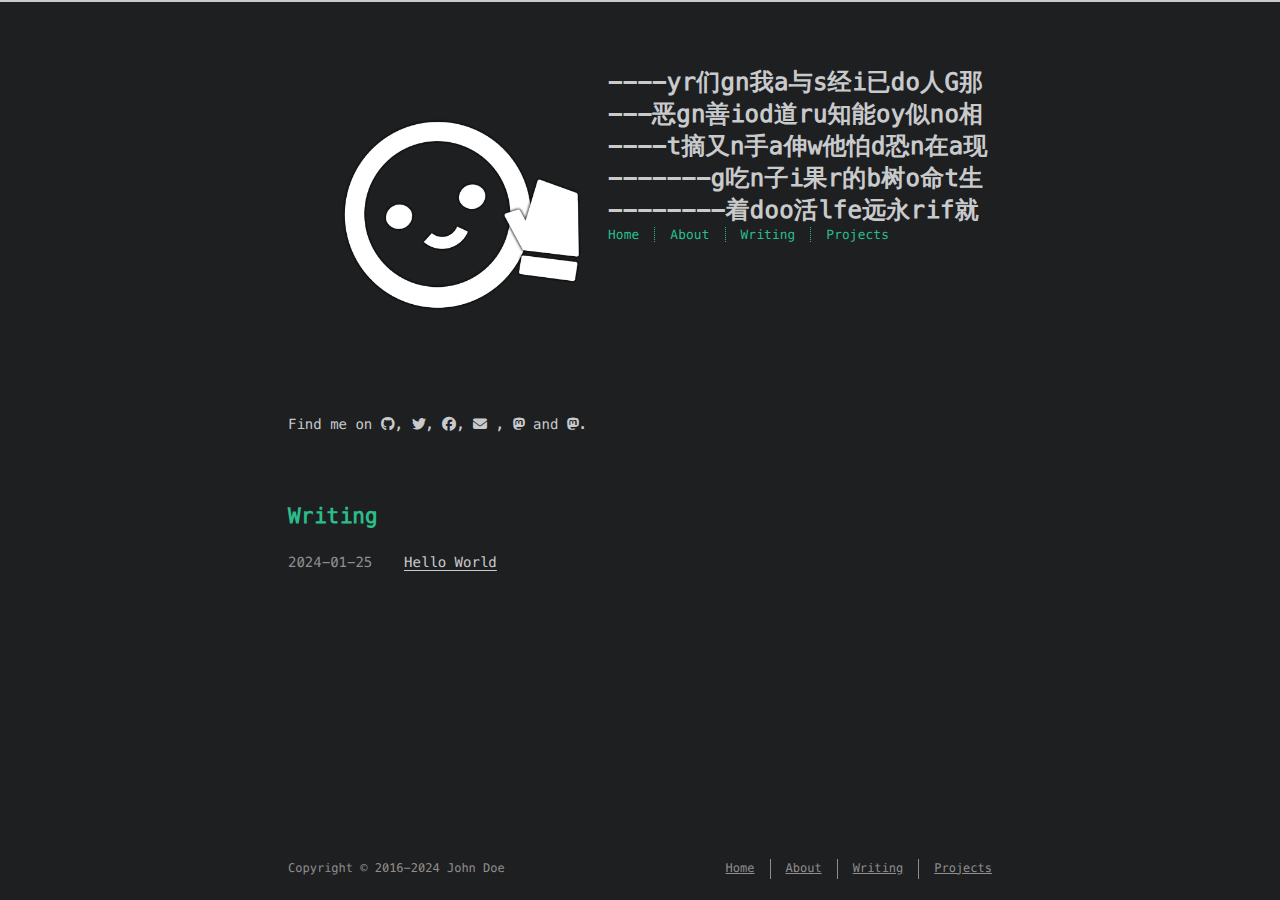
<file: index.html>
<!DOCTYPE html>
<html lang=en>
<head>
    <!-- so meta -->
    <meta charset="utf-8">
    <meta http-equiv="X-UA-Compatible" content="IE=edge">
    <meta name="HandheldFriendly" content="True">
    <meta name="viewport" content="width=device-width, initial-scale=1, maximum-scale=5" />
    <meta property="og:type" content="website">
<meta property="og:title" content="----yr们gn我a与s经i已do人G那 ---恶gn善iod道ru知能oy似no相 ----t摘又n手a伸w他怕d恐n在a现 -------g吃n子i果r的b树o命t生 --------着doo活lfe远永rif就
">
<meta property="og:url" content="http://example.com/index.html">
<meta property="og:site_name" content="----yr们gn我a与s经i已do人G那 ---恶gn善iod道ru知能oy似no相 ----t摘又n手a伸w他怕d恐n在a现 -------g吃n子i果r的b树o命t生 --------着doo活lfe远永rif就
">
<meta property="og:locale" content="en_US">
<meta property="article:author" content="John Doe">
<meta name="twitter:card" content="summary">
    
    
      
        
          <link rel="shortcut icon" href="/images/%E6%8B%9B%E6%89%8B.gif">
        
      
      
        
          <link rel="icon" type="image/png" href="/images/%E6%8B%9B%E6%89%8B.gif" sizes="192x192">
        
      
      
        
          <link rel="apple-touch-icon" sizes="180x180" href="/images/%E6%8B%9B%E6%89%8B.gif">
        
      
    
    <!-- title -->
    <title>----yr们gn我a与s经i已do人G那 ---恶gn善iod道ru知能oy似no相 ----t摘又n手a伸w他怕d恐n在a现 -------g吃n子i果r的b树o命t生 --------着doo活lfe远永rif就
</title>
    <!-- async scripts -->
    <!-- Google Analytics -->


    <!-- Umami Analytics -->


    <!-- styles -->
    
<link rel="stylesheet" href="/css/style.css">

    <!-- persian styles -->
    
    <!-- rss -->
    
    
	<!-- mathjax -->
	
<meta name="generator" content="Hexo 6.3.0"></head>

<body class="max-width mx-auto px3 ltr">
    
    <div class="content index py4 h-card">
        
          <header id="header">
  <a class="u-url u-uid" href="/">
  
    
      <img id="logo" alt class="u-logo" src="/images/%E6%8B%9B%E6%89%8B.gif" />
    
  
    <div id="title">
      <h1 class="p-name">----yr们gn我a与s经i已do人G那 ---恶gn善iod道ru知能oy似no相 ----t摘又n手a伸w他怕d恐n在a现 -------g吃n子i果r的b树o命t生 --------着doo活lfe远永rif就
</h1>
    </div>
  </a>
  <div id="nav">
    <ul>
      <li class="icon">
        <a href="#" aria-label="Menu"><i class="fa-solid fa-bars fa-2x"></i></a>
      </li>
      <!--
     --><li><a href="/">Home</a></li><!--
   --><!--
     --><li><a href="/about/">About</a></li><!--
   --><!--
     --><li><a href="/archives/">Writing</a></li><!--
   --><!--
     --><li><a target="_blank" rel="noopener" href="https://github.com/Durararananke">Projects</a></li><!--
   -->
    </ul>
  </div>
</header>

        
        <section id="about" class="p-note">
  
  
    <p>
      Find me on
      
      
      
        
        
          <a class="icon u-url" target="_blank" rel="noopener me" href="https://github.com/Durararananke" aria-label="github" title="github">
            <i class="fa-brands fa-github"></i><!--
      ---></a><!--
    ---><!--
    --->, 
        
      
        
        
          <a class="icon u-url" target="_blank" rel="noopener me" href="/" aria-label="twitter" title="twitter">
            <i class="fa-brands fa-twitter"></i><!--
      ---></a><!--
    ---><!--
    --->, 
        
      
        
        
          <a class="icon u-url" target="_blank" rel="noopener me" href="/" aria-label="facebook" title="facebook">
            <i class="fa-brands fa-facebook"></i><!--
      ---></a><!--
    ---><!--
    --->, 
        
      
        
        
          <a class="icon u-email" target="_blank" rel="noopener" href="mailto:name@email.com" aria-label="mail" title="mail">
            <i class="fa-solid fa-envelope"></i><!--
      ---></a>
        <!--
    --->, 
        
      
        
        
          <a class="icon u-url" target="_blank" rel="noopener me" href="https://mastodon.social/@alice" aria-label="mastodon.social" title="mastodon.social">
            <i class="fa-brands fa-mastodon"></i><!--
      ---></a><!--
    ---><!--
    ---> and 
        
      
        
        
          <a class="icon u-url" target="_blank" rel="noopener me" href="https://fosstodon.org/@alice" aria-label="fosstodon.org" title="fosstodon.org">
            <i class="fa-brands fa-mastodon"></i><!--
      ---></a><!--
    ---><!--
    --->.
        
      
    </p>
  
</section>

<section id="writing">
  <span class="h1"><a href="/archives/">Writing</a></span>
  
  <ul class="post-list">
    
    
      
    
    
      <li class="post-item">
        
    <div class="meta">
      
        
          <time datetime="2024-01-25T10:38:06.543Z" class="dt-published" itemprop="datePublished">2024-01-25</time>
        
      
    </div>


        <span>
    
        <a class="" href="/2024/01/25/hello-world/">Hello World</a>
    


</span>
      </li>
    
  </ul>
  
</section>



        
        <footer id="footer">
  <div class="footer-left">
    Copyright &copy;
    
    
    2016-2024
    John Doe
  </div>
  <div class="footer-right">
    <nav>
      <ul>
        <!--
       --><li><a href="/">Home</a></li><!--
     --><!--
       --><li><a href="/about/">About</a></li><!--
     --><!--
       --><li><a href="/archives/">Writing</a></li><!--
     --><!--
       --><li><a target="_blank" rel="noopener" href="https://github.com/Durararananke">Projects</a></li><!--
     -->
      </ul>
    </nav>
  </div>
</footer>

    </div>
    <!-- styles -->



  <link rel="preload" as="style" href="https://cdnjs.cloudflare.com/ajax/libs/font-awesome/6.4.0/css/all.min.css" crossorigin="anonymous" onload="this.onload=null;this.rel='stylesheet'"/>


    <!-- jquery -->

  <script src="https://cdnjs.cloudflare.com/ajax/libs/jquery/3.6.0/jquery.min.js" crossorigin="anonymous"></script>




<!-- clipboard -->


<script src="/js/main.js"></script>

<!-- search -->

<!-- Baidu Analytics -->

<!-- Cloudflare Analytics -->

<!-- Disqus Comments -->

<!-- utterances Comments -->

</body>
</html>
</file>
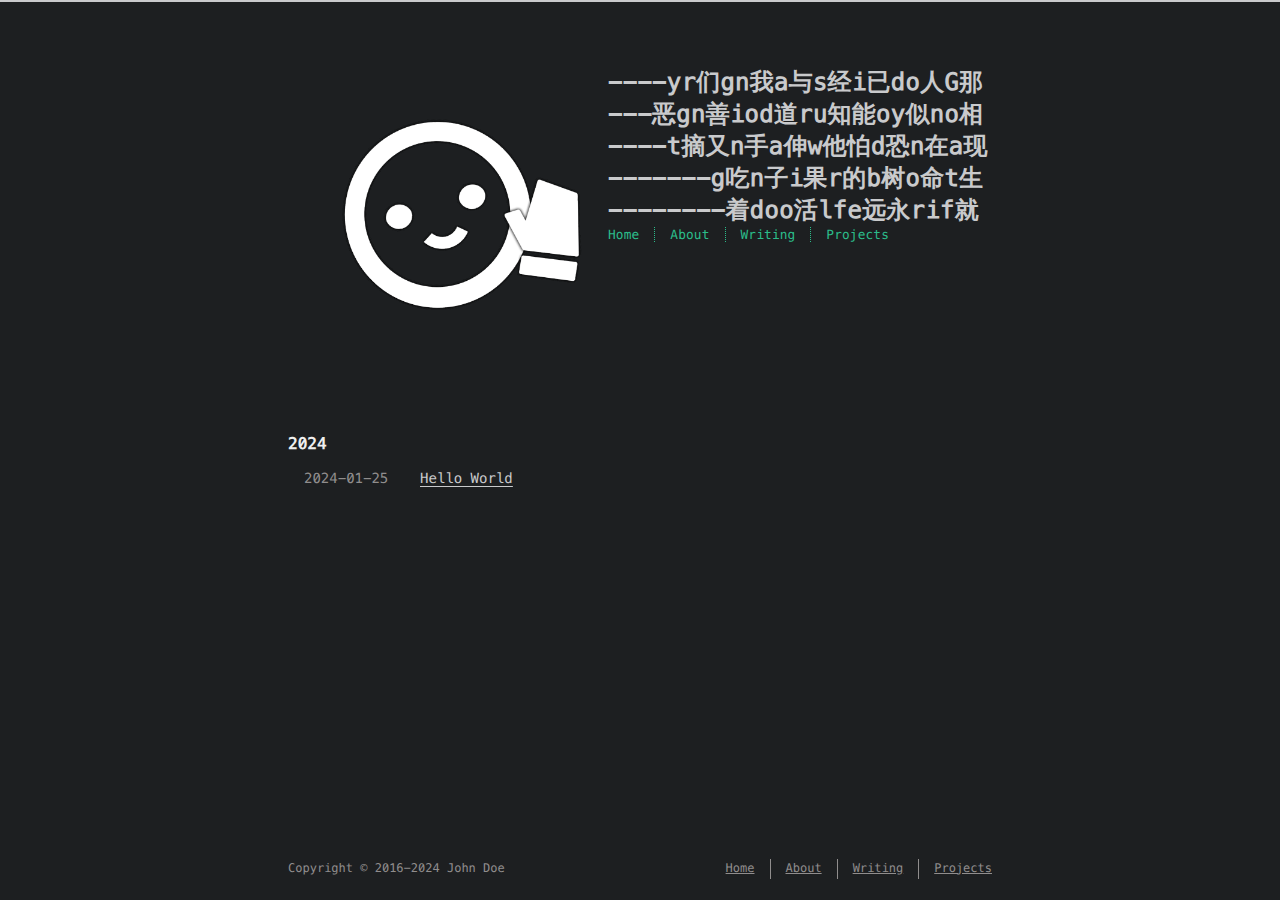
<file: archives/index.html>
<!DOCTYPE html>
<html lang=en>
<head>
    <!-- so meta -->
    <meta charset="utf-8">
    <meta http-equiv="X-UA-Compatible" content="IE=edge">
    <meta name="HandheldFriendly" content="True">
    <meta name="viewport" content="width=device-width, initial-scale=1, maximum-scale=5" />
    <meta property="og:type" content="website">
<meta property="og:title" content="----yr们gn我a与s经i已do人G那 ---恶gn善iod道ru知能oy似no相 ----t摘又n手a伸w他怕d恐n在a现 -------g吃n子i果r的b树o命t生 --------着doo活lfe远永rif就
">
<meta property="og:url" content="http://example.com/archives/index.html">
<meta property="og:site_name" content="----yr们gn我a与s经i已do人G那 ---恶gn善iod道ru知能oy似no相 ----t摘又n手a伸w他怕d恐n在a现 -------g吃n子i果r的b树o命t生 --------着doo活lfe远永rif就
">
<meta property="og:locale" content="en_US">
<meta property="article:author" content="John Doe">
<meta name="twitter:card" content="summary">
    
    
      
        
          <link rel="shortcut icon" href="/images/%E6%8B%9B%E6%89%8B.gif">
        
      
      
        
          <link rel="icon" type="image/png" href="/images/%E6%8B%9B%E6%89%8B.gif" sizes="192x192">
        
      
      
        
          <link rel="apple-touch-icon" sizes="180x180" href="/images/%E6%8B%9B%E6%89%8B.gif">
        
      
    
    <!-- title -->
    <title>Writing</title>
    <!-- async scripts -->
    <!-- Google Analytics -->


    <!-- Umami Analytics -->


    <!-- styles -->
    
<link rel="stylesheet" href="/css/style.css">

    <!-- persian styles -->
    
    <!-- rss -->
    
    
	<!-- mathjax -->
	
<meta name="generator" content="Hexo 6.3.0"></head>

<body class="max-width mx-auto px3 ltr">
    
    <div class="content index py4 ">
        
          <header id="header">
  <a class="u-url u-uid" href="/">
  
    
      <img id="logo" alt class="u-logo" src="/images/%E6%8B%9B%E6%89%8B.gif" />
    
  
    <div id="title">
      <h1 class="p-name">----yr们gn我a与s经i已do人G那 ---恶gn善iod道ru知能oy似no相 ----t摘又n手a伸w他怕d恐n在a现 -------g吃n子i果r的b树o命t生 --------着doo活lfe远永rif就
</h1>
    </div>
  </a>
  <div id="nav">
    <ul>
      <li class="icon">
        <a href="#" aria-label="Menu"><i class="fa-solid fa-bars fa-2x"></i></a>
      </li>
      <!--
     --><li><a href="/">Home</a></li><!--
   --><!--
     --><li><a href="/about/">About</a></li><!--
   --><!--
     --><li><a href="/archives/">Writing</a></li><!--
   --><!--
     --><li><a target="_blank" rel="noopener" href="https://github.com/Durararananke">Projects</a></li><!--
   -->
    </ul>
  </div>
</header>

        
        <div id="archive">
  <ul class="post-list">
    
    
    
    
      
      
      
      
        <li class="post-year"><h2>2024</h2></li>
      
      <li class="post-item">
        
    <div class="meta">
      
        
          <time datetime="2024-01-25T10:38:06.543Z" class="dt-published" itemprop="datePublished">2024-01-25</time>
        
      
    </div>


        <span>
    
        <a class="" href="/2024/01/25/hello-world/">Hello World</a>
    


</span>
      </li>
    
  </ul>
  

</div>

        
        <footer id="footer">
  <div class="footer-left">
    Copyright &copy;
    
    
    2016-2024
    John Doe
  </div>
  <div class="footer-right">
    <nav>
      <ul>
        <!--
       --><li><a href="/">Home</a></li><!--
     --><!--
       --><li><a href="/about/">About</a></li><!--
     --><!--
       --><li><a href="/archives/">Writing</a></li><!--
     --><!--
       --><li><a target="_blank" rel="noopener" href="https://github.com/Durararananke">Projects</a></li><!--
     -->
      </ul>
    </nav>
  </div>
</footer>

    </div>
    <!-- styles -->



  <link rel="preload" as="style" href="https://cdnjs.cloudflare.com/ajax/libs/font-awesome/6.4.0/css/all.min.css" crossorigin="anonymous" onload="this.onload=null;this.rel='stylesheet'"/>


    <!-- jquery -->

  <script src="https://cdnjs.cloudflare.com/ajax/libs/jquery/3.6.0/jquery.min.js" crossorigin="anonymous"></script>




<!-- clipboard -->


<script src="/js/main.js"></script>

<!-- search -->

<!-- Baidu Analytics -->

<!-- Cloudflare Analytics -->

<!-- Disqus Comments -->

<!-- utterances Comments -->

</body>
</html>
</file>
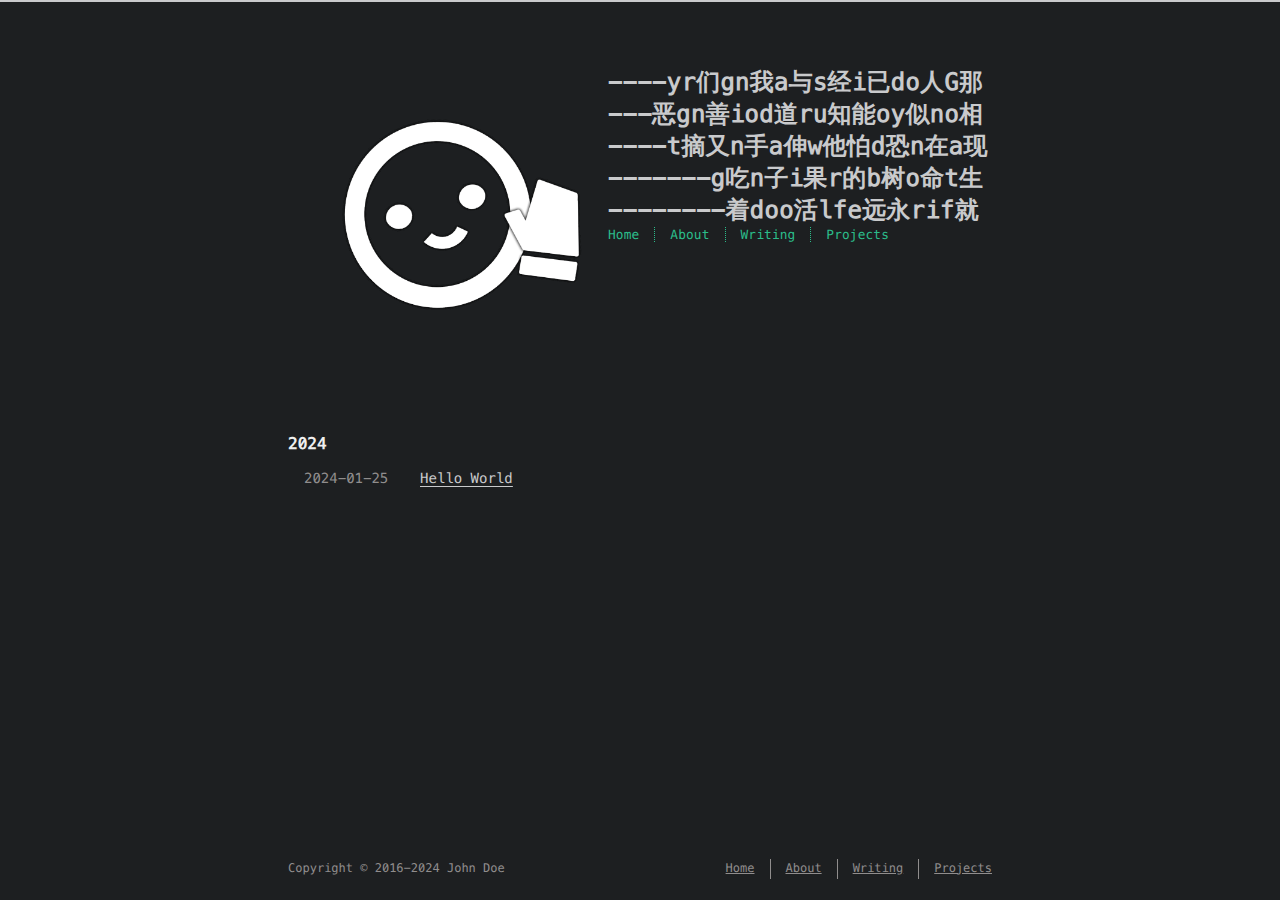
<file: archives/2024/index.html>
<!DOCTYPE html>
<html lang=en>
<head>
    <!-- so meta -->
    <meta charset="utf-8">
    <meta http-equiv="X-UA-Compatible" content="IE=edge">
    <meta name="HandheldFriendly" content="True">
    <meta name="viewport" content="width=device-width, initial-scale=1, maximum-scale=5" />
    <meta property="og:type" content="website">
<meta property="og:title" content="----yr们gn我a与s经i已do人G那 ---恶gn善iod道ru知能oy似no相 ----t摘又n手a伸w他怕d恐n在a现 -------g吃n子i果r的b树o命t生 --------着doo活lfe远永rif就
">
<meta property="og:url" content="http://example.com/archives/2024/index.html">
<meta property="og:site_name" content="----yr们gn我a与s经i已do人G那 ---恶gn善iod道ru知能oy似no相 ----t摘又n手a伸w他怕d恐n在a现 -------g吃n子i果r的b树o命t生 --------着doo活lfe远永rif就
">
<meta property="og:locale" content="en_US">
<meta property="article:author" content="John Doe">
<meta name="twitter:card" content="summary">
    
    
      
        
          <link rel="shortcut icon" href="/images/%E6%8B%9B%E6%89%8B.gif">
        
      
      
        
          <link rel="icon" type="image/png" href="/images/%E6%8B%9B%E6%89%8B.gif" sizes="192x192">
        
      
      
        
          <link rel="apple-touch-icon" sizes="180x180" href="/images/%E6%8B%9B%E6%89%8B.gif">
        
      
    
    <!-- title -->
    <title>Writing: 2024</title>
    <!-- async scripts -->
    <!-- Google Analytics -->


    <!-- Umami Analytics -->


    <!-- styles -->
    
<link rel="stylesheet" href="/css/style.css">

    <!-- persian styles -->
    
    <!-- rss -->
    
    
	<!-- mathjax -->
	
<meta name="generator" content="Hexo 6.3.0"></head>

<body class="max-width mx-auto px3 ltr">
    
    <div class="content index py4 ">
        
          <header id="header">
  <a class="u-url u-uid" href="/">
  
    
      <img id="logo" alt class="u-logo" src="/images/%E6%8B%9B%E6%89%8B.gif" />
    
  
    <div id="title">
      <h1 class="p-name">----yr们gn我a与s经i已do人G那 ---恶gn善iod道ru知能oy似no相 ----t摘又n手a伸w他怕d恐n在a现 -------g吃n子i果r的b树o命t生 --------着doo活lfe远永rif就
</h1>
    </div>
  </a>
  <div id="nav">
    <ul>
      <li class="icon">
        <a href="#" aria-label="Menu"><i class="fa-solid fa-bars fa-2x"></i></a>
      </li>
      <!--
     --><li><a href="/">Home</a></li><!--
   --><!--
     --><li><a href="/about/">About</a></li><!--
   --><!--
     --><li><a href="/archives/">Writing</a></li><!--
   --><!--
     --><li><a target="_blank" rel="noopener" href="https://github.com/Durararananke">Projects</a></li><!--
   -->
    </ul>
  </div>
</header>

        
        <div id="archive">
  <ul class="post-list">
    
    
    
    
      
      
      
      
        <li class="post-year"><h2>2024</h2></li>
      
      <li class="post-item">
        
    <div class="meta">
      
        
          <time datetime="2024-01-25T10:38:06.543Z" class="dt-published" itemprop="datePublished">2024-01-25</time>
        
      
    </div>


        <span>
    
        <a class="" href="/2024/01/25/hello-world/">Hello World</a>
    


</span>
      </li>
    
  </ul>
  

</div>

        
        <footer id="footer">
  <div class="footer-left">
    Copyright &copy;
    
    
    2016-2024
    John Doe
  </div>
  <div class="footer-right">
    <nav>
      <ul>
        <!--
       --><li><a href="/">Home</a></li><!--
     --><!--
       --><li><a href="/about/">About</a></li><!--
     --><!--
       --><li><a href="/archives/">Writing</a></li><!--
     --><!--
       --><li><a target="_blank" rel="noopener" href="https://github.com/Durararananke">Projects</a></li><!--
     -->
      </ul>
    </nav>
  </div>
</footer>

    </div>
    <!-- styles -->



  <link rel="preload" as="style" href="https://cdnjs.cloudflare.com/ajax/libs/font-awesome/6.4.0/css/all.min.css" crossorigin="anonymous" onload="this.onload=null;this.rel='stylesheet'"/>


    <!-- jquery -->

  <script src="https://cdnjs.cloudflare.com/ajax/libs/jquery/3.6.0/jquery.min.js" crossorigin="anonymous"></script>




<!-- clipboard -->


<script src="/js/main.js"></script>

<!-- search -->

<!-- Baidu Analytics -->

<!-- Cloudflare Analytics -->

<!-- Disqus Comments -->

<!-- utterances Comments -->

</body>
</html>
</file>
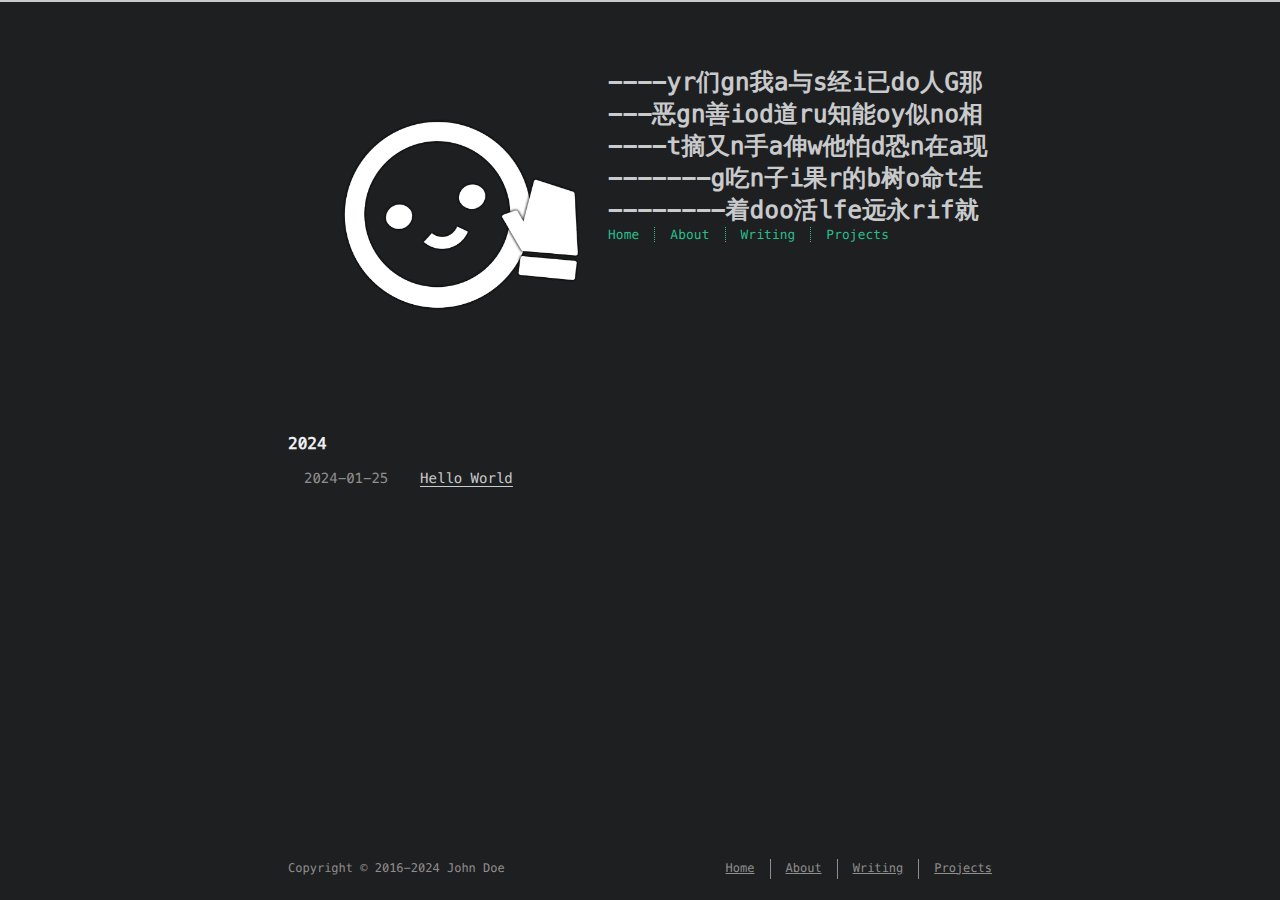
<file: archives/2024/01/index.html>
<!DOCTYPE html>
<html lang=en>
<head>
    <!-- so meta -->
    <meta charset="utf-8">
    <meta http-equiv="X-UA-Compatible" content="IE=edge">
    <meta name="HandheldFriendly" content="True">
    <meta name="viewport" content="width=device-width, initial-scale=1, maximum-scale=5" />
    <meta property="og:type" content="website">
<meta property="og:title" content="----yr们gn我a与s经i已do人G那 ---恶gn善iod道ru知能oy似no相 ----t摘又n手a伸w他怕d恐n在a现 -------g吃n子i果r的b树o命t生 --------着doo活lfe远永rif就
">
<meta property="og:url" content="http://example.com/archives/2024/01/index.html">
<meta property="og:site_name" content="----yr们gn我a与s经i已do人G那 ---恶gn善iod道ru知能oy似no相 ----t摘又n手a伸w他怕d恐n在a现 -------g吃n子i果r的b树o命t生 --------着doo活lfe远永rif就
">
<meta property="og:locale" content="en_US">
<meta property="article:author" content="John Doe">
<meta name="twitter:card" content="summary">
    
    
      
        
          <link rel="shortcut icon" href="/images/%E6%8B%9B%E6%89%8B.gif">
        
      
      
        
          <link rel="icon" type="image/png" href="/images/%E6%8B%9B%E6%89%8B.gif" sizes="192x192">
        
      
      
        
          <link rel="apple-touch-icon" sizes="180x180" href="/images/%E6%8B%9B%E6%89%8B.gif">
        
      
    
    <!-- title -->
    <title>Writing: 2024/1</title>
    <!-- async scripts -->
    <!-- Google Analytics -->


    <!-- Umami Analytics -->


    <!-- styles -->
    
<link rel="stylesheet" href="/css/style.css">

    <!-- persian styles -->
    
    <!-- rss -->
    
    
	<!-- mathjax -->
	
<meta name="generator" content="Hexo 6.3.0"></head>

<body class="max-width mx-auto px3 ltr">
    
    <div class="content index py4 ">
        
          <header id="header">
  <a class="u-url u-uid" href="/">
  
    
      <img id="logo" alt class="u-logo" src="/images/%E6%8B%9B%E6%89%8B.gif" />
    
  
    <div id="title">
      <h1 class="p-name">----yr们gn我a与s经i已do人G那 ---恶gn善iod道ru知能oy似no相 ----t摘又n手a伸w他怕d恐n在a现 -------g吃n子i果r的b树o命t生 --------着doo活lfe远永rif就
</h1>
    </div>
  </a>
  <div id="nav">
    <ul>
      <li class="icon">
        <a href="#" aria-label="Menu"><i class="fa-solid fa-bars fa-2x"></i></a>
      </li>
      <!--
     --><li><a href="/">Home</a></li><!--
   --><!--
     --><li><a href="/about/">About</a></li><!--
   --><!--
     --><li><a href="/archives/">Writing</a></li><!--
   --><!--
     --><li><a target="_blank" rel="noopener" href="https://github.com/Durararananke">Projects</a></li><!--
   -->
    </ul>
  </div>
</header>

        
        <div id="archive">
  <ul class="post-list">
    
    
    
    
      
      
      
      
        <li class="post-year"><h2>2024</h2></li>
      
      <li class="post-item">
        
    <div class="meta">
      
        
          <time datetime="2024-01-25T10:38:06.543Z" class="dt-published" itemprop="datePublished">2024-01-25</time>
        
      
    </div>


        <span>
    
        <a class="" href="/2024/01/25/hello-world/">Hello World</a>
    


</span>
      </li>
    
  </ul>
  

</div>

        
        <footer id="footer">
  <div class="footer-left">
    Copyright &copy;
    
    
    2016-2024
    John Doe
  </div>
  <div class="footer-right">
    <nav>
      <ul>
        <!--
       --><li><a href="/">Home</a></li><!--
     --><!--
       --><li><a href="/about/">About</a></li><!--
     --><!--
       --><li><a href="/archives/">Writing</a></li><!--
     --><!--
       --><li><a target="_blank" rel="noopener" href="https://github.com/Durararananke">Projects</a></li><!--
     -->
      </ul>
    </nav>
  </div>
</footer>

    </div>
    <!-- styles -->



  <link rel="preload" as="style" href="https://cdnjs.cloudflare.com/ajax/libs/font-awesome/6.4.0/css/all.min.css" crossorigin="anonymous" onload="this.onload=null;this.rel='stylesheet'"/>


    <!-- jquery -->

  <script src="https://cdnjs.cloudflare.com/ajax/libs/jquery/3.6.0/jquery.min.js" crossorigin="anonymous"></script>




<!-- clipboard -->


<script src="/js/main.js"></script>

<!-- search -->

<!-- Baidu Analytics -->

<!-- Cloudflare Analytics -->

<!-- Disqus Comments -->

<!-- utterances Comments -->

</body>
</html>
</file>
<file: css/style.css>
.inline {
  display: inline;
}
.block {
  display: block;
}
.inline-block {
  display: inline-block;
}
.table {
  display: table;
}
.table-cell {
  display: table-cell;
}
.overflow-hidden {
  overflow: hidden;
}
.overflow-scroll {
  overflow: scroll;
}
.overflow-auto {
  overflow: auto;
}
.clearfix:before,
.clearfix:after {
  display: table;
  content: " ";
}
.clearfix:after {
  clear: both;
}
.left {
  float: left;
}
.right {
  float: right;
}
.fit {
  max-width: 100%;
}
.truncate {
  display: inline-block;
  overflow: hidden;
  text-overflow: ellipsis;
  white-space: nowrap;
}
.max-width-1 {
  max-width: 24rem;
}
.max-width-2 {
  max-width: 32rem;
}
.max-width-3 {
  max-width: 48rem;
}
.max-width-4 {
  max-width: 64rem;
}
.border-box {
  box-sizing: border-box;
}
.m0 {
  margin: 0;
}
.mt0 {
  margin-top: 0;
}
.mr0 {
  margin-right: 0;
}
.mb0 {
  margin-bottom: 0;
}
.ml0 {
  margin-left: 0;
}
.mx0 {
  margin-right: 0;
  margin-left: 0;
}
.my0 {
  margin-top: 0;
  margin-bottom: 0;
}
.m1 {
  margin: 0.5rem;
}
.mt1 {
  margin-top: 0.5rem;
}
.mr1 {
  margin-right: 0.5rem;
}
.mb1 {
  margin-bottom: 0.5rem;
}
.ml1 {
  margin-left: 0.5rem;
}
.mx1 {
  margin-right: 0.5rem;
  margin-left: 0.5rem;
}
.my1 {
  margin-top: 0.5rem;
  margin-bottom: 0.5rem;
}
.m2 {
  margin: 1rem;
}
.mt2 {
  margin-top: 1rem;
}
.mr2 {
  margin-right: 1rem;
}
.mb2 {
  margin-bottom: 1rem;
}
.ml2 {
  margin-left: 1rem;
}
.mx2 {
  margin-right: 1rem;
  margin-left: 1rem;
}
.my2 {
  margin-top: 1rem;
  margin-bottom: 1rem;
}
.m3 {
  margin: 2rem;
}
.mt3 {
  margin-top: 2rem;
}
.mr3 {
  margin-right: 2rem;
}
.mb3 {
  margin-bottom: 2rem;
}
.ml3 {
  margin-left: 2rem;
}
.mx3 {
  margin-right: 2rem;
  margin-left: 2rem;
}
.my3 {
  margin-top: 2rem;
  margin-bottom: 2rem;
}
.m4 {
  margin: 4rem;
}
.mt4 {
  margin-top: 4rem;
}
.mr4 {
  margin-right: 4rem;
}
.mb4 {
  margin-bottom: 4rem;
}
.ml4 {
  margin-left: 4rem;
}
.mx4 {
  margin-right: 4rem;
  margin-left: 4rem;
}
.my4 {
  margin-top: 4rem;
  margin-bottom: 4rem;
}
.mxn1 {
  margin-right: -0.5rem;
  margin-left: -0.5rem;
}
.mxn2 {
  margin-right: -1rem;
  margin-left: -1rem;
}
.mxn3 {
  margin-right: -2rem;
  margin-left: -2rem;
}
.mxn4 {
  margin-right: -4rem;
  margin-left: -4rem;
}
.ml-auto {
  margin-left: auto;
}
.mr-auto {
  margin-right: auto;
}
.mx-auto {
  margin-right: auto;
  margin-left: auto;
}
.p0 {
  padding: 0;
}
.pt0 {
  padding-top: 0;
}
.pr0 {
  padding-right: 0;
}
.pb0 {
  padding-bottom: 0;
}
.pl0 {
  padding-left: 0;
}
.px0 {
  padding-right: 0;
  padding-left: 0;
}
.py0 {
  padding-top: 0;
  padding-bottom: 0;
}
.p1 {
  padding: 0.5rem;
}
.pt1 {
  padding-top: 0.5rem;
}
.pr1 {
  padding-right: 0.5rem;
}
.pb1 {
  padding-bottom: 0.5rem;
}
.pl1 {
  padding-left: 0.5rem;
}
.py1 {
  padding-top: 0.5rem;
  padding-bottom: 0.5rem;
}
.px1 {
  padding-right: 0.5rem;
  padding-left: 0.5rem;
}
.p2 {
  padding: 1rem;
}
.pt2 {
  padding-top: 1rem;
}
.pr2 {
  padding-right: 1rem;
}
.pb2 {
  padding-bottom: 1rem;
}
.pl2 {
  padding-left: 1rem;
}
.py2 {
  padding-top: 1rem;
  padding-bottom: 1rem;
}
.px2 {
  padding-right: 1rem;
  padding-left: 1rem;
}
.p3 {
  padding: 2rem;
}
.pt3 {
  padding-top: 2rem;
}
.pr3 {
  padding-right: 2rem;
}
.pb3 {
  padding-bottom: 2rem;
}
.pl3 {
  padding-left: 2rem;
}
.py3 {
  padding-top: 2rem;
  padding-bottom: 2rem;
}
.px3 {
  padding-right: 2rem;
  padding-left: 2rem;
}
.p4 {
  padding: 4rem;
}
.pt4 {
  padding-top: 4rem;
}
.pr4 {
  padding-right: 4rem;
}
.pb4 {
  padding-bottom: 4rem;
}
.pl4 {
  padding-left: 4rem;
}
.py4 {
  padding-top: 4rem;
  padding-bottom: 4rem;
}
.px4 {
  padding-right: 4rem;
  padding-left: 4rem;
}
body h1,
body .h1 {
  display: block;
  margin-top: 3rem;
  margin-bottom: 1rem;
  color: #2bbc8a;
  letter-spacing: 0.01em;
  font-weight: 700;
  font-style: normal;
  font-size: 1.5em;
  -moz-osx-font-smoothing: grayscale;
  -webkit-font-smoothing: antialiased;
}
body h2,
body .h2 {
  position: relative;
  display: block;
  margin-top: 2rem;
  margin-bottom: 0.5rem;
  color: #eee;
  text-transform: none;
  letter-spacing: normal;
  font-weight: bold;
  font-size: 1rem;
}
body h3 {
  color: #eee;
  text-decoration: underline;
  font-weight: bold;
  font-size: 0.9rem;
}
body h4,
body h5,
body h6 {
  display: inline;
  text-decoration: none;
  color: #ccc;
  font-weight: bold;
  font-size: 0.9rem;
}
body h3,
body h4,
body h5,
body h6 {
  margin-top: 0.9rem;
  margin-bottom: 0.5rem;
}
body hr {
  border: 0.5px dashed #ccc;
  opacity: 0.5;
  margin: 0;
  margin-top: 20px;
  margin-bottom: 20px;
}
body strong {
  font-weight: bold;
}
body em,
body cite {
  font-style: italic;
}
body sup,
body sub {
  position: relative;
  vertical-align: baseline;
  font-size: 0.75em;
  line-height: 0;
}
body sup {
  top: -0.5em;
}
body sub {
  bottom: -0.2em;
}
body small {
  font-size: 0.85em;
}
body acronym,
body abbr {
  border-bottom: 1px dotted;
}
body ul,
body ol,
body dl {
  line-height: 1.725;
}
body ul ul,
body ol ul,
body ul ol,
body ol ol {
  margin-top: 0;
  margin-bottom: 0;
}
body ol {
  list-style: decimal;
}
body dt {
  font-weight: bold;
}
body table {
  width: 100%;
  border-collapse: collapse;
  text-align: left;
  font-size: 12px;
  overflow: auto;
  display: block;
}
body th {
  padding: 8px;
  border-bottom: 1px dashed #908d8d;
  color: #eee;
  font-weight: bold;
  font-size: 13px;
}
body td {
  padding: 0 8px;
  border-bottom: none;
}
@font-face {
  font-style: normal;
  font-family: "Meslo LG";
  src: local("Meslo LG S"), url("../lib/meslo-LG/MesloLGS-Regular.ttf") format("truetype");
}
*,
*:before,
*:after {
  box-sizing: border-box;
}
/* Scroll bar */
/* For Firefox */
* {
  scrollbar-color: #999 transparent;
}
/* For Chrome, Edge, and Safari */
*::-webkit-scrollbar {
  width: 8px;
  height: 6px;
}
*::-webkit-scrollbar-track {
  background: transparent;
}
*::-webkit-scrollbar-thumb {
  background-color: #999;
  border-radius: 6px;
}
*::-webkit-scrollbar-thumb:hover {
  background-color: #7a7a7a;
}
*::-webkit-scrollbar-thumb:active {
  background-color: #6b6b6b;
}
html {
  margin: 0;
  padding: 0;
  height: 100%;
  border-top: 2px solid #c9cacc;
  -webkit-text-size-adjust: 100%;
  -ms-text-size-adjust: 100%;
}
body {
  margin: 0;
  height: 100%;
  background-color: #1d1f21;
  color: #c9cacc;
  font-weight: 400;
  font-size: 14px;
  font-family: "Menlo", "Meslo LG", monospace;
  line-height: 1.725;
  text-rendering: geometricPrecision;
  -moz-osx-font-smoothing: grayscale;
  -webkit-font-smoothing: antialiased;
}
.content {
  position: relative;
  display: flex;
  flex-direction: column;
  min-height: 100%;
  overflow-wrap: break-word;
}
.content p {
  hyphens: auto;
  -moz-hyphens: auto;
  -ms-hyphens: auto;
  -webkit-hyphens: auto;
}
.content code {
  hyphens: manual;
  -moz-hyphens: manual;
  -ms-hyphens: manual;
  -webkit-hyphens: manual;
}
.content a {
  color: #c9cacc;
  text-decoration: none;
  background-image: linear-gradient(transparent, transparent 5px, #c9cacc 5px, #c9cacc);
  background-position: bottom;
  background-size: 100% 6px;
  background-repeat: repeat-x;
}
.content a:hover {
  background-image: linear-gradient(transparent, transparent 4px, #d480aa 4px, #d480aa);
}
.content a.icon {
  background: none;
}
.content a.icon:hover {
  color: #d480aa;
}
.content h1 a,
.content .h1 a,
.content h2 a,
.content h3 a,
.content h4 a,
.content h5 a,
.content h6 a {
  background: none;
  color: inherit;
  text-decoration: none;
}
.content h1 a:hover,
.content .h1 a:hover,
.content h2 a:hover,
.content h3 a:hover,
.content h4 a:hover,
.content h5 a:hover,
.content h6 a:hover {
  background-image: linear-gradient(transparent, transparent 6px, #d480aa 6px, #d480aa);
  background-position: bottom;
  background-size: 100% 6px;
  background-repeat: repeat-x;
}
.content h6 a {
  background: none;
  color: inherit;
  text-decoration: none;
}
.content h6 a:hover {
  background-image: linear-gradient(transparent, transparent 6px, #d480aa 6px, #d480aa);
  background-position: bottom;
  background-size: 100% 6px;
  background-repeat: repeat-x;
}
@media (min-width: 540px) {
  .image-wrap {
    flex-direction: row;
    margin-bottom: 2rem;
  }
  .image-wrap .image-block {
    flex: 1 0 35%;
    margin-right: 2rem;
  }
  .image-wrap p {
    flex: 1 0 65%;
  }
}
.max-width {
  max-width: 48rem;
}
@media (max-width: 480px) {
  .px3 {
    padding-right: 1rem;
    padding-left: 1rem;
  }
  .my4 {
    margin-top: 2rem;
    margin-bottom: 2rem;
  }
}
@media (min-width: 480px) {
  p {
    text-align: justify;
  }
}
#header {
  margin: 0 auto 2rem;
  width: 100%;
}
#header h1,
#header .h1 {
  margin-top: 0;
  margin-bottom: 0;
  color: #c9cacc;
  letter-spacing: 0.01em;
  font-weight: 700;
  font-style: normal;
  font-size: 1.5rem;
  line-height: 2rem;
  -moz-osx-font-smoothing: grayscale;
  -webkit-font-smoothing: antialiased;
}
#header a {
  background: none;
  color: inherit;
  text-decoration: none;
}
#header #logo {
  display: inline-block;
  float: left;
  margin-right: 20px;
  width: 300px;
  height: 300px;
  border-radius: 5px;
  background-size: 300px 300px;
  background-repeat: no-repeat;
  filter: grayscale(100%);
  -webkit-filter: grayscale(100%);
}
#header #nav {
  color: #2bbc8a;
  letter-spacing: 0.01em;
  font-weight: 200;
  font-style: normal;
  font-size: 0.8rem;
}
#header #nav ul {
  margin: 0;
  padding: 0;
  list-style-type: none;
  line-height: 15px;
}
#header #nav ul a {
  margin-right: 15px;
  color: #2bbc8a;
}
#header #nav ul a:hover {
  background-image: linear-gradient(transparent, transparent 5px, #2bbc8a 5px, #2bbc8a);
  background-position: bottom;
  background-size: 100% 6px;
  background-repeat: repeat-x;
}
#header #nav ul li {
  display: inline-block;
  margin-right: 15px;
  border-right: 1px dotted;
  border-color: #2bbc8a;
  vertical-align: middle;
}
#header #nav ul .icon {
  display: none;
}
#header #nav ul li:last-child {
  margin-right: 0;
  border-right: 0;
}
#header #nav ul li:last-child a {
  margin-right: 0;
}
#header:hover #logo {
  filter: none;
  -webkit-filter: none;
}
@media screen and (max-width: 480px) {
  #header #title {
    display: table;
    margin-right: 5rem;
    min-height: 300px;
  }
  #header #title h1 {
    display: table-cell;
    vertical-align: middle;
  }
  #header #nav ul a:hover {
    background: none;
  }
  #header #nav ul li {
    display: none;
    border-right: 0;
  }
  #header #nav ul li.icon {
    position: absolute;
    top: 77px;
    right: 1rem;
    display: inline-block;
    text-align: center;
  }
  #header #nav ul.responsive li {
    display: block;
  }
  #header #nav ul a[aria-label="Menu"] {
    display: inline-block;
    min-width: 48px;
    min-height: 48px;
  }
  #header #nav li:not(:first-child) {
    padding-top: 1rem;
    padding-left: 320px;
    font-size: 1rem;
  }
}
#header-post {
  position: fixed;
  top: 2rem;
  right: 0;
  display: inline-block;
  float: right;
  z-index: 100;
}
#header-post a {
  background: none;
  color: inherit;
  text-decoration: none;
}
#header-post a.icon {
  background: none;
}
#header-post a.icon:hover {
  color: #d480aa;
}
#header-post ol {
  list-style-type: none;
}
#header-post ul {
  display: inline-block;
  margin: 0;
  padding: 0;
  list-style-type: none;
}
#header-post ul li {
  display: inline-block;
  margin-right: 15px;
  vertical-align: middle;
}
#header-post ul li:last-child {
  margin-right: 0;
}
#header-post #menu-icon {
  float: right;
  margin-right: 2rem;
  margin-left: 15px;
}
#header-post #menu-icon:hover {
  color: #2bbc8a;
}
#header-post #menu-icon-tablet {
  float: right;
  margin-right: 2rem;
  margin-left: 15px;
}
#header-post #menu-icon-tablet:hover {
  color: #2bbc8a;
}
#header-post #top-icon-tablet {
  position: fixed;
  right: 2rem;
  bottom: 2rem;
  margin-right: 2rem;
  margin-left: 15px;
}
#header-post #top-icon-tablet:hover {
  color: #2bbc8a;
}
#header-post .active {
  color: #2bbc8a;
}
#header-post #menu {
  display: none;
  margin-right: 2rem;
}
#header-post #nav {
  color: #2bbc8a;
  letter-spacing: 0.01em;
  font-weight: 200;
  font-style: normal;
  font-size: 0.8rem;
}
#header-post #nav ul {
  line-height: 15px;
}
#header-post #nav ul a {
  margin-right: 15px;
  color: #2bbc8a;
}
#header-post #nav ul a:hover {
  background-image: linear-gradient(transparent, transparent 5px, #2bbc8a 5px, #2bbc8a);
  background-position: bottom;
  background-size: 100% 6px;
  background-repeat: repeat-x;
}
#header-post #nav ul li {
  border-right: 1px dotted #2bbc8a;
}
#header-post #nav ul li:last-child {
  margin-right: 0;
  border-right: 0;
}
#header-post #nav ul li:last-child a {
  margin-right: 0;
}
#header-post #actions {
  float: right;
  margin-top: 2rem;
  margin-right: 2rem;
  width: 100%;
  text-align: right;
}
#header-post #actions ul {
  display: block;
}
#header-post #actions .info {
  display: block;
  font-style: italic;
}
#header-post #share {
  clear: both;
  padding-top: 1rem;
  padding-right: 2rem;
  text-align: right;
}
#header-post #share li {
  display: block;
  margin: 0;
}
#header-post #toc {
  float: right;
  clear: both;
  overflow: auto;
  margin-top: 1rem;
  padding-right: 2rem;
  max-width: 20em;
  max-height: calc(95vh - 7rem);
  text-align: right;
}
#header-post #toc a:hover {
  color: #d480aa;
}
#header-post #toc .toc-level-1 > .toc-link {
  display: none;
}
#header-post #toc .toc-level-2 {
  color: #c9cacc;
  font-size: 0.8rem;
}
#header-post #toc .toc-level-2:before {
  color: #2bbc8a;
  content: "#";
}
#header-post #toc .toc-level-3 {
  color: #908d8d;
  font-size: 0.7rem;
}
#header-post #toc .toc-level-4 {
  color: #747070;
  font-size: 0.4rem;
}
#header-post #toc .toc-level-5 {
  display: none;
}
#header-post #toc .toc-level-6 {
  display: none;
}
#header-post #toc .toc-number {
  display: none;
}
@media screen and (max-width: 500px) {
  #header-post {
    display: none;
  }
}
@media screen and (max-width: 900px) {
  #header-post #menu-icon {
    display: none;
  }
  #header-post #actions {
    display: none;
  }
}
@media screen and (max-width: 1199px) {
  #header-post #toc {
    display: none;
  }
}
@media screen and (min-width: 900px) {
  #header-post #menu-icon-tablet {
    display: none !important;
  }
  #header-post #top-icon-tablet {
    display: none !important;
  }
}
@media screen and (min-width: 1199px) {
  #header-post #actions {
    width: auto;
  }
  #header-post #actions ul {
    display: inline-block;
    float: right;
  }
  #header-post #actions .info {
    display: inline;
    float: left;
    margin-right: 2rem;
    font-style: italic;
  }
}
@media print {
  #header-post {
    display: none;
  }
  #footer-post-container {
    display: none;
  }
}
#footer-post {
  position: fixed;
  right: 0;
  bottom: 0;
  left: 0;
  z-index: 5000000;
  width: 100%;
  border-top: 1px solid #908d8d;
  background: #212326;
  transition: opacity 0.2s;
}
#footer-post a {
  background: none;
  color: inherit;
  text-decoration: none;
}
#footer-post a.icon {
  background: none;
}
#footer-post a.icon:hover {
  color: #d480aa;
}
#footer-post #nav-footer {
  padding-right: 1rem;
  padding-left: 1rem;
  background: #323539;
  text-align: center;
}
#footer-post #nav-footer a {
  color: #2bbc8a;
  font-size: 1em;
}
#footer-post #nav-footer a:hover {
  background-image: linear-gradient(transparent, transparent 5px, #2bbc8a 5px, #2bbc8a);
  background-position: bottom;
  background-size: 100% 6px;
  background-repeat: repeat-x;
}
#footer-post #nav-footer ul {
  display: table;
  margin: 0;
  padding: 0;
  width: 100%;
  list-style-type: none;
}
#footer-post #nav-footer ul li {
  display: inline-table;
  padding: 10px;
  width: 20%;
  vertical-align: middle;
}
#footer-post #actions-footer {
  overflow: auto;
  margin-top: 1rem;
  margin-bottom: 1rem;
  padding-right: 1rem;
  padding-left: 1rem;
  width: 100%;
  text-align: center;
  white-space: nowrap;
}
#footer-post #actions-footer a {
  display: inline-block;
  padding-left: 1rem;
  color: #2bbc8a;
}
#footer-post #share-footer {
  padding-right: 1rem;
  padding-left: 1rem;
  background: #323539;
  text-align: center;
}
#footer-post #share-footer ul {
  display: table;
  margin: 0;
  padding: 0;
  width: 100%;
  list-style-type: none;
}
#footer-post #share-footer ul li {
  display: inline-table;
  padding: 10px;
  width: 20%;
  vertical-align: middle;
}
#footer-post #toc-footer {
  clear: both;
  padding-top: 1rem;
  padding-bottom: 1rem;
  background: #323539;
  text-align: left;
}
#footer-post #toc-footer ol {
  margin: 0;
  padding-left: 20px;
  list-style-type: none;
}
#footer-post #toc-footer ol li {
  line-height: 30px;
}
#footer-post #toc-footer a:hover {
  color: #d480aa;
}
#footer-post #toc-footer .toc-level-1 > .toc-link {
  display: none;
}
#footer-post #toc-footer .toc-level-2 {
  color: #c9cacc;
  font-size: 0.8rem;
}
#footer-post #toc-footer .toc-level-2:before {
  color: #2bbc8a;
  content: "#";
}
#footer-post #toc-footer .toc-level-3 {
  color: #908d8d;
  font-size: 0.7rem;
  line-height: 15px;
}
#footer-post #toc-footer .toc-level-4 {
  display: none;
}
#footer-post #toc-footer .toc-level-5 {
  display: none;
}
#footer-post #toc-footer .toc-level-6 {
  display: none;
}
#footer-post #toc-footer .toc-number {
  display: none;
}
@media screen and (min-width: 500px) {
  #footer-post-container {
    display: none;
  }
}
.post-list {
  padding: 0;
}
.post-list .post-item {
  margin-bottom: 1rem;
  margin-left: 0;
  list-style-type: none;
}
.post-list .post-item .meta {
  display: block;
  margin-right: 16px;
  min-width: 100px;
  color: #908d8d;
  font-size: 14px;
}
@media (min-width: 480px) {
  .post-list .post-item {
    display: flex;
    margin-bottom: 5px;
  }
  .post-list .post-item .meta {
    text-align: left;
  }
}
.project-list {
  padding: 0;
  list-style: none;
}
.project-list .project-item {
  margin-bottom: 5px;
}
.project-list .project-item p {
  display: inline;
}
article header .posttitle {
  margin-top: 0;
  margin-bottom: 0;
  text-transform: none;
  font-size: 1.5em;
  line-height: 1.25;
}
article header .meta {
  margin-top: 0;
  margin-bottom: 1rem;
}
article header .meta * {
  color: #ccc;
  font-size: 0.85rem;
}
article header .author {
  text-transform: uppercase;
  letter-spacing: 0.01em;
  font-weight: 700;
}
article header .postdate {
  display: inline;
}
article .content h2:before {
  position: absolute;
  top: -4px;
  left: -1rem;
  color: #2bbc8a;
  content: "#";
  font-weight: bold;
  font-size: 1.2rem;
}
article .content img,
article .content video {
  display: block;
  margin: auto;
  max-width: 100%;
  height: auto;
}
article .content .video-container {
  position: relative;
  overflow: hidden;
  padding-top: 56.25%;
  height: 0;
}
article .content .video-container iframe,
article .content .video-container object,
article .content .video-container embed {
  position: absolute;
  top: 0;
  left: 0;
  margin-top: 0;
  width: 100%;
  height: 100%;
}
article .content blockquote {
  margin: 1rem 10px;
  padding: 0.5em 10px;
  background: inherit;
  color: #ccffb6;
  quotes: "\201C" "\201D" "\2018" "\2019";
  font-weight: bold;
}
article .content blockquote p {
  margin: 0;
}
article .content blockquote:before {
  margin-right: 0.25em;
  color: #ccffb6;
  content: "\201C";
  vertical-align: -0.4em;
  font-size: 2em;
  line-height: 0.1em;
}
article .content blockquote footer {
  margin: line-height 0;
  color: #908d8d;
  font-size: 12px;
}
article .content blockquote footer a {
  background-image: linear-gradient(transparent, transparent 5px, #908d8d 5px, #908d8d);
  color: #908d8d;
}
article .content blockquote footer a:hover {
  background-image: linear-gradient(transparent, transparent 4px, #a6a4a4 4px, #a6a4a4);
  color: #a6a4a4;
}
article .content blockquote footer cite:before {
  padding: 0 0.5em;
  content: "—";
}
article .content .pullquote {
  margin: 0;
  width: 45%;
  text-align: left;
}
article .content .pullquote.left {
  margin-right: 1em;
  margin-left: 0.5em;
}
article .content .pullquote.right {
  margin-right: 0.5em;
  margin-left: 1em;
}
article .content .caption {
  position: relative;
  display: block;
  margin-top: 0.5em;
  color: #908d8d;
  text-align: center;
  font-size: 0.9em;
}
.posttitle {
  text-transform: none;
  font-size: 1.5em;
  line-height: 1.25;
}
.article-tag .tag-link {
  background-image: linear-gradient(transparent, transparent 10px, #d480aa 10px, #d480aa);
  background-position: bottom;
  background-size: 100% 6px;
  background-repeat: repeat-x;
}
.article-tag .tag-link:before {
  content: "#";
}
.article-category .category-link {
  background-image: linear-gradient(transparent, transparent 10px, #d480aa 10px, #d480aa);
  background-position: bottom;
  background-size: 100% 6px;
  background-repeat: repeat-x;
}
@media (min-width: 480px) {
  .article-tag,
  .article-category {
    display: inline;
  }
  .article-tag:before,
  .article-category:before {
    content: "|";
  }
}
#archive .post-year {
  list-style-type: none;
}
#archive .post-list {
  padding: 0;
}
#archive .post-list .post-item {
  margin-bottom: 1rem;
  margin-left: 0;
  list-style-type: none;
}
#archive .post-list .post-item .meta {
  display: block;
  margin-right: 16px;
  min-width: 100px;
  color: #908d8d;
  font-size: 14px;
}
@media (min-width: 480px) {
  #archive .post-list .post-item {
    display: flex;
    margin-bottom: 5px;
    margin-left: 1rem;
  }
  #archive .post-list .post-item .meta {
    text-align: left;
  }
}
.blog-post-comments {
  margin-top: 4rem;
}
#footer {
  position: absolute;
  bottom: 0;
  margin-bottom: 10px;
  width: 100%;
  color: #908d8d;
  vertical-align: top;
  text-align: center;
  font-size: 12px;
}
#footer ul {
  margin: 0;
  padding: 0;
  list-style: none;
}
#footer li {
  display: inline-block;
  margin-right: 15px;
  border-right: 1px solid;
  border-color: #908d8d;
  vertical-align: middle;
}
#footer li a {
  margin-right: 15px;
}
#footer li:last-child {
  margin-right: 0;
  border-right: 0;
}
#footer li:last-child a {
  margin-right: 0;
}
#footer a {
  color: #908d8d;
  text-decoration: underline;
  background-image: none;
}
#footer a:hover {
  color: #a6a4a4;
}
#footer .footer-left {
  height: 20px;
  vertical-align: middle;
  line-height: 20px;
}
@media (min-width: 39rem) {
  #footer {
    display: flex;
    flex-flow: row wrap;
    justify-content: space-between;
    align-items: center;
    align-content: center;
    margin-bottom: 20px;
  }
  #footer .footer-left {
    align-self: flex-start;
    margin-right: 20px;
  }
  #footer .footer-right {
    align-self: flex-end;
  }
}
.pagination {
  display: inline-block;
  margin-top: 2rem;
  width: 100%;
  text-align: center;
}
.pagination .page-number {
  color: #c9cacc;
  font-size: 0.8rem;
}
.pagination a {
  padding: 4px 6px;
  border-radius: 5px;
  background-image: none;
  color: #c9cacc;
  text-decoration: none;
}
.pagination a:hover {
  background-image: none;
}
.pagination a:hover:not(.active) {
  color: #eee;
}
.search-input {
  padding: 4px 7px;
  width: 100%;
  outline: none;
  border: solid 1px #ccc;
  border-radius: 5px;
  background-color: #1d1f21;
  color: #c9cacc;
  font-size: 1.2rem;
  -webkit-border-radius: 5px;
  -moz-border-radius: 5px;
}
.search-input:focus {
  border: solid 1px #2bbc8a;
}
#search-result ul.search-result-list {
  padding: 0;
  list-style-type: none;
}
#search-result li {
  margin: 2em auto;
}
#search-result a.search-result-title {
  background-image: none;
  color: #c9cacc;
  text-transform: capitalize;
  font-weight: bold;
  line-height: 1.2;
}
#search-result p.search-result {
  overflow: hidden;
  margin: 0.4em auto;
  max-height: 13em;
  text-align: justify;
  font-size: 0.8em;
}
#search-result em.search-keyword {
  border-bottom: 1px dashed #d480aa;
  color: #d480aa;
  font-weight: bold;
}
.search-no-result {
  display: none;
  padding-bottom: 0.5em;
  color: #c9cacc;
}
#tag-cloud .tag-cloud-title {
  color: #908d8d;
}
#tag-cloud .tag-cloud-tags {
  clear: both;
  text-align: center;
}
#tag-cloud .tag-cloud-tags a {
  display: inline-block;
  margin: 10px;
}
.tooltipped {
  position: relative;
}
.tooltipped::after {
  position: absolute;
  z-index: 1000000;
  display: none;
  padding: 0.2em 0.5em;
  -webkit-font-smoothing: subpixel-antialiased;
  color: #1d1f21;
  font-display: swap;
  font-weight: 400;
  font-size: 11.200000000000001px;
  font-family: "Menlo", "Meslo LG", monospace;
  line-height: 1.725;
  text-rendering: geometricPrecision;
  text-align: center;
  word-wrap: break-word;
  white-space: pre;
  content: attr(aria-label);
  background: #c9cacc;
  border-radius: 3px;
  opacity: 0;
}
.tooltipped::before {
  position: absolute;
  z-index: 1000001;
  display: none;
  width: 0;
  height: 0;
  color: #c9cacc;
  pointer-events: none;
  content: '';
  border: 6px solid transparent;
  opacity: 0;
}
.tooltipped:hover::before,
.tooltipped:active::before,
.tooltipped:focus::before,
.tooltipped:hover::after,
.tooltipped:active::after,
.tooltipped:focus::after {
  display: inline-block;
  text-decoration: none;
  animation-name: tooltip-appear;
  animation-duration: 0.1s;
  animation-fill-mode: forwards;
  animation-timing-function: ease-in;
}
.tooltipped-s::after,
.tooltipped-sw::after {
  top: 100%;
  right: 50%;
  margin-top: 6px;
}
.tooltipped-s::before,
.tooltipped-sw::before {
  top: auto;
  right: 50%;
  bottom: -7px;
  margin-right: -6px;
  border-bottom-color: #c9cacc;
}
.tooltipped-sw::after {
  margin-right: -16px;
}
.tooltipped-s::after {
  transform: translateX(50%);
}
@-moz-keyframes tooltip-appear {
  from {
    opacity: 0;
  }
  to {
    opacity: 1;
  }
}
@-webkit-keyframes tooltip-appear {
  from {
    opacity: 0;
  }
  to {
    opacity: 1;
  }
}
@-o-keyframes tooltip-appear {
  from {
    opacity: 0;
  }
  to {
    opacity: 1;
  }
}
@keyframes tooltip-appear {
  from {
    opacity: 0;
  }
  to {
    opacity: 1;
  }
}
#categories .category-list-title {
  color: #908d8d;
}
#categories .category-list .category-list-item .category-list-count {
  color: #908d8d;
}
#categories .category-list .category-list-item .category-list-count:before {
  content: " (";
}
#categories .category-list .category-list-item .category-list-count:after {
  content: ")";
}
.highlight {
  background: #474949;
  color: #d1d9e1;
}
.highlight .code .comment,
.highlight .code .quote {
  color: #969896;
  font-style: italic;
}
.highlight .code .keyword,
.highlight .code .selector-tag,
.highlight .code .literal,
.highlight .code .type,
.highlight .code .addition {
  color: #c9c;
}
.highlight .code .number,
.highlight .code .selector-attr,
.highlight .code .selector-pseudo {
  color: #f99157;
}
.highlight .code .string,
.highlight .code .doctag,
.highlight .code .regexp {
  color: #8abeb7;
}
.highlight .code .title,
.highlight .code .name,
.highlight .code .section,
.highlight .code .built_in {
  color: #b5bd68;
}
.highlight .code .variable,
.highlight .code .template-variable,
.highlight .code .selector-id,
.highlight .code .class .title {
  color: #fc6;
}
.highlight .code .section,
.highlight .code .name,
.highlight .code .strong {
  font-weight: bold;
}
.highlight .code .symbol,
.highlight .code .bullet,
.highlight .code .subst,
.highlight .code .meta,
.highlight .code .link {
  color: #f99157;
}
.highlight .code .deletion {
  color: #dc322f;
}
.highlight .code .formula {
  background: #eee8d5;
}
.highlight .code .attr,
.highlight .code .attribute {
  color: #81a2be;
}
.highlight .code .emphasis {
  font-style: italic;
}
pre {
  overflow-x: auto;
  padding: 10px 15px;
  padding-bottom: 0;
  border: 1px dotted #908d8d;
  border-radius: 4px;
  font-size: 13px;
  font-family: "Menlo", "Meslo LG", monospace;
  line-height: 22px;
  -webkit-border-radius: 4px;
}
pre code {
  display: block;
  padding: 0;
  border: none;
}
code {
  padding: 0 5px;
  border: 1px dotted #908d8d;
  border-radius: 2px;
  -webkit-border-radius: 2px;
}
.highlight {
  overflow-x: auto;
  margin: 1rem 0;
  padding: 10px 15px;
  border-radius: 4px;
  background: #212326;
  font-family: "Menlo", "Meslo LG", monospace;
  -webkit-border-radius: 4px;
}
.highlight figcaption {
  margin: -5px 0 5px;
  color: #908d8d;
  font-size: 0.9em;
  transform: scale(1);
}
.highlight figcaption a {
  float: right;
  color: #908d8d;
  font-style: italic;
  font-size: 0.8em;
  background-image: linear-gradient(transparent, transparent 10px, #d480aa 10px, #d480aa);
  background-position: bottom;
  background-size: 100% 6px;
  background-repeat: repeat-x;
}
.highlight figcaption a:hover {
  color: #a6a4a4;
}
.highlight figcaption:before,
.highlight figcaption content: "" {
  display: table;
}
.highlight figcaption:after {
  clear: both;
}
.highlight:hover .btn-copy {
  opacity: 1;
}
.highlight .btn-copy {
  font-size: 1.2rem;
  position: absolute;
  right: 20px;
  opacity: 0;
  transition: opacity 0.2s ease-in;
}
.highlight .btn-copy:hover {
  color: #2bbc8a;
}
.highlight pre {
  margin: 0;
  padding: 0;
  border: none;
  background: none;
}
.highlight table {
  width: auto;
}
.highlight td.gutter {
  text-align: right;
  opacity: 0.2;
}
.highlight .line {
  height: 22px;
}
#header-post #actions {
  direction: ltr !important;
}
</file>
